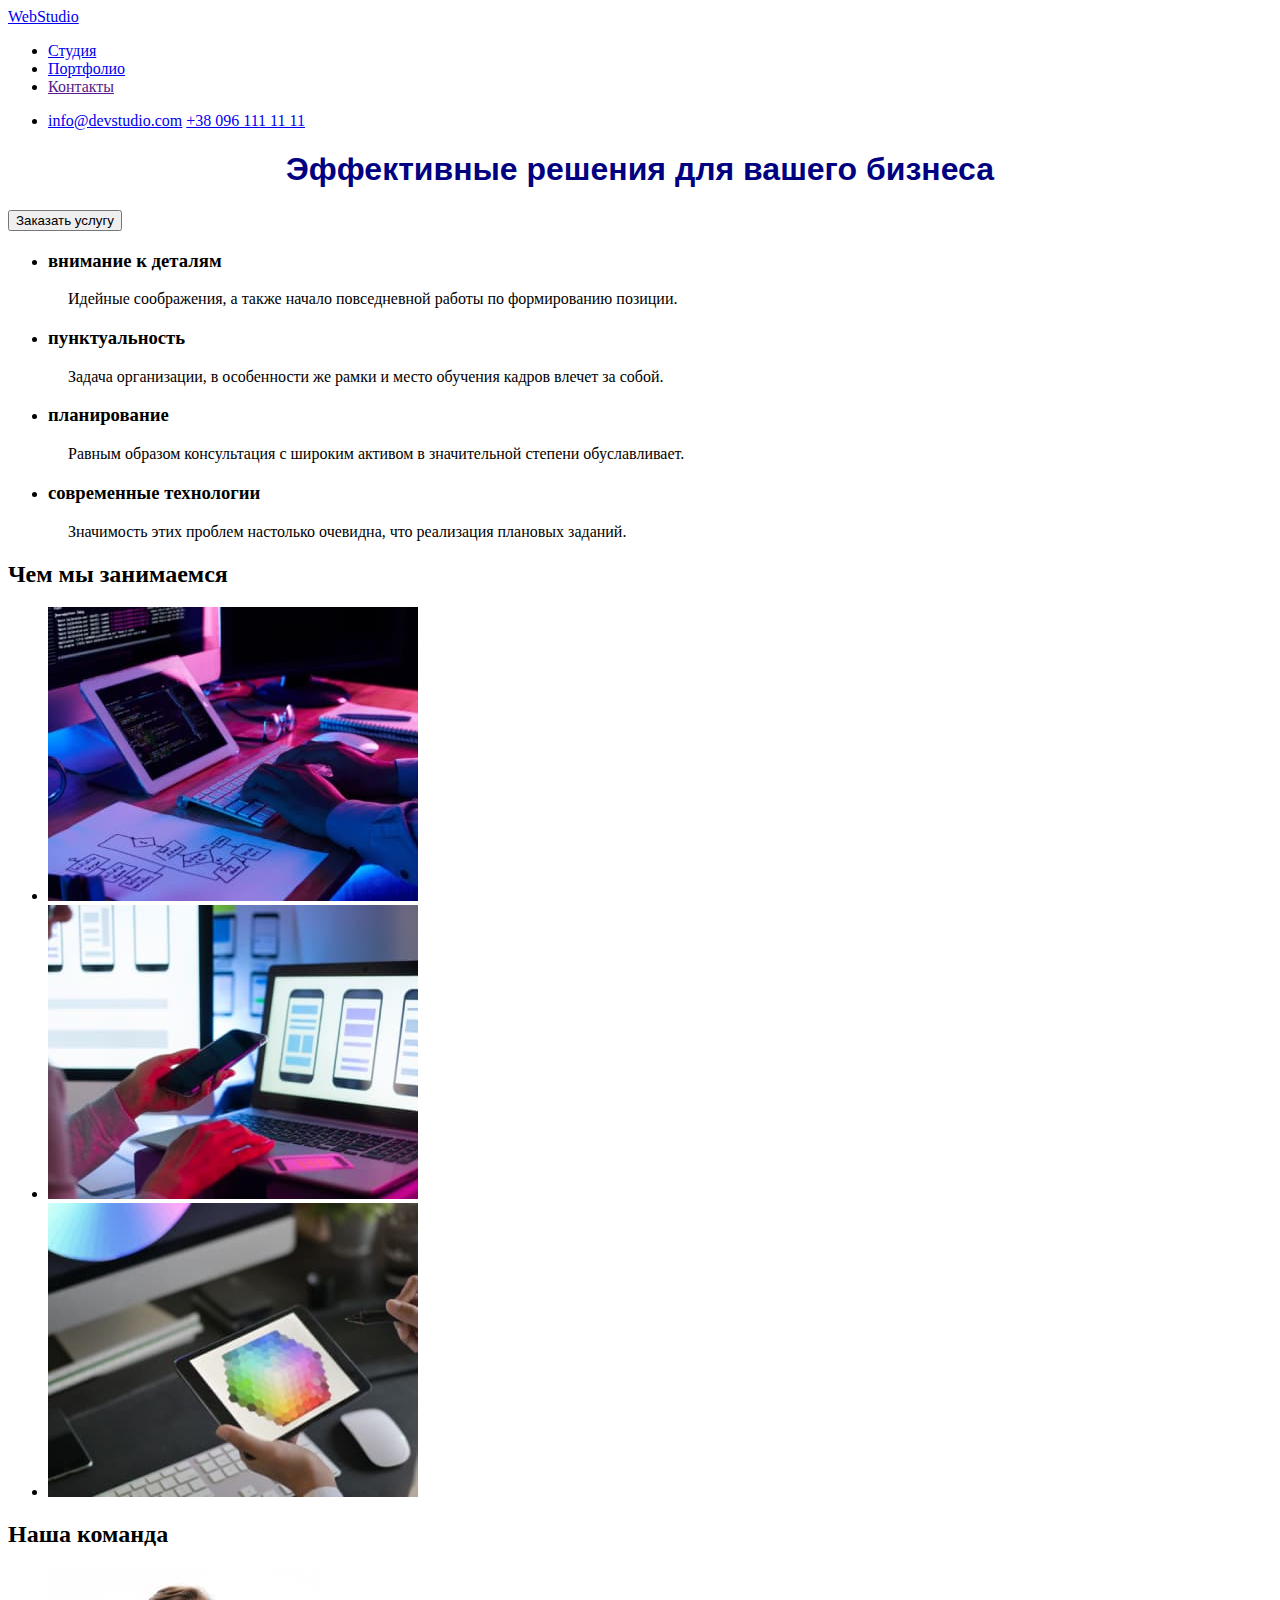
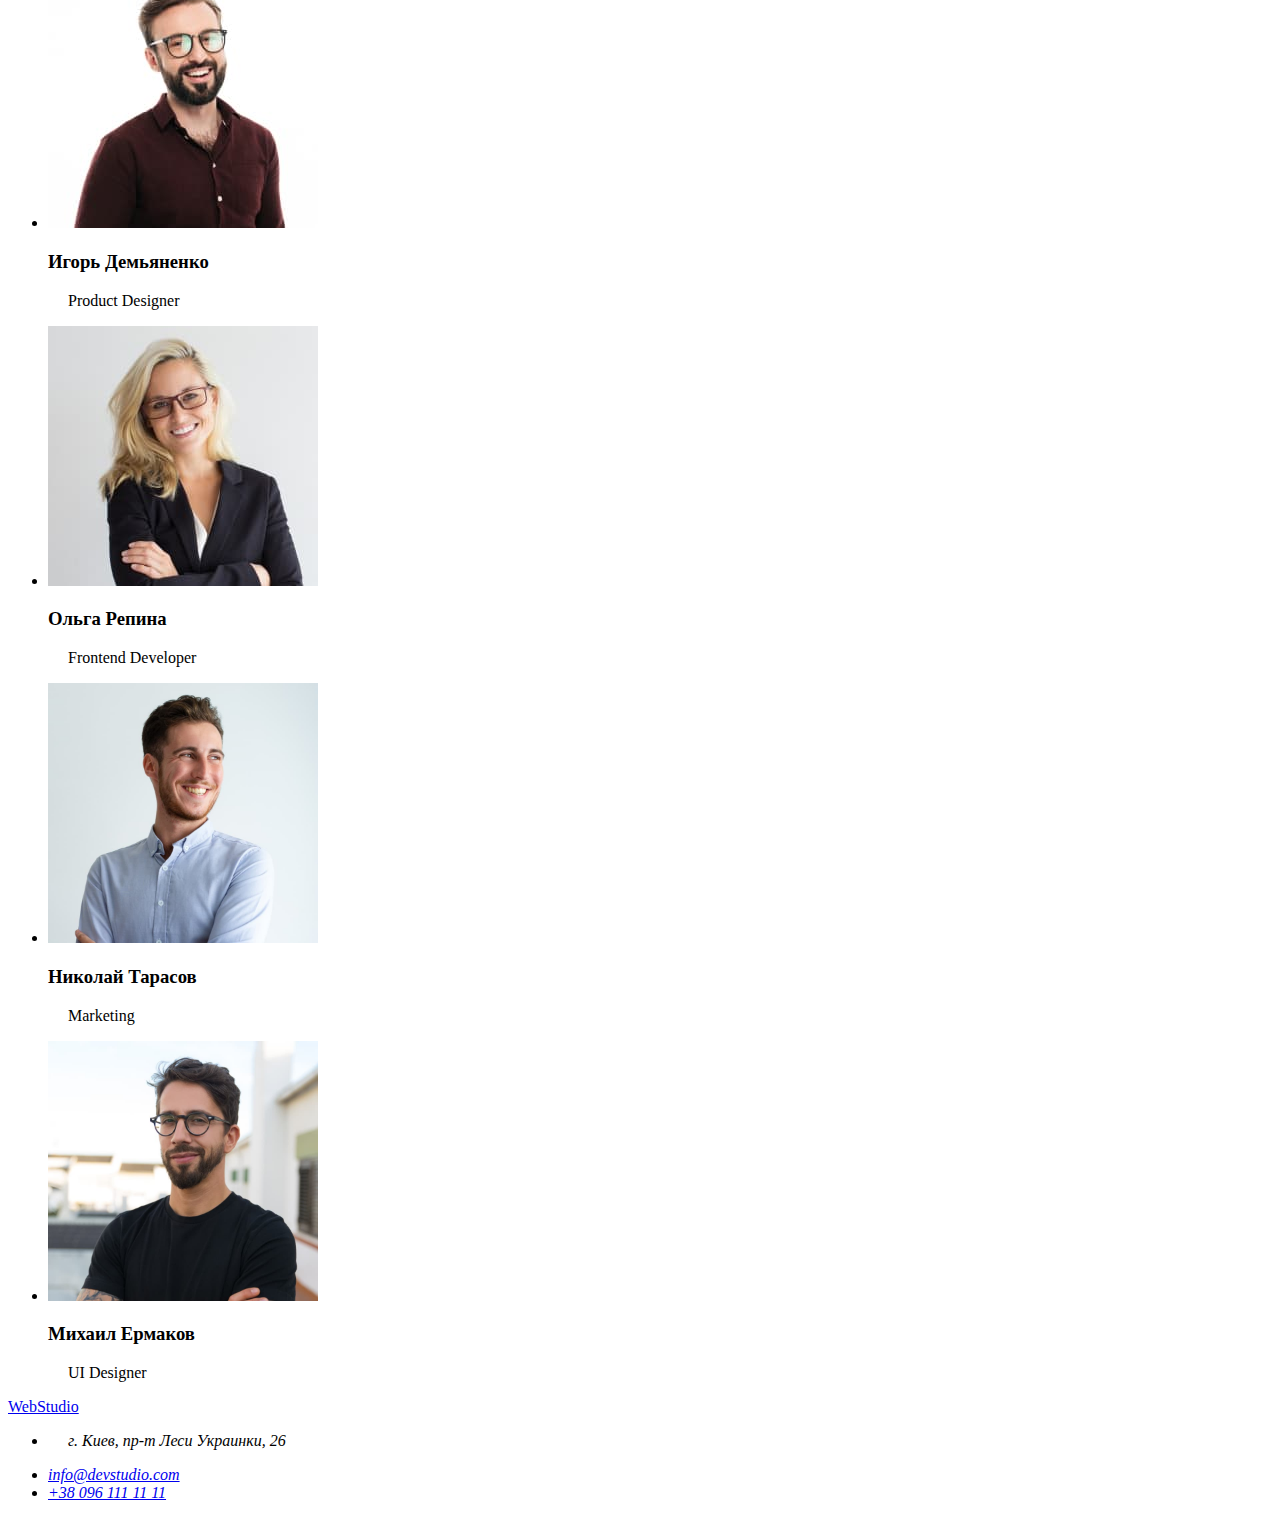
<file: index.html>
<!DOCTYPE html>
<html lang="ru">
  <head>
    <meta charset="UTF-8" />
    <meta http-equiv="X-UA-Compatible" content="IE=edge" />
    <meta name="viewport" content="width=device-width, initial-scale=1.0" />
    <link rel="preconnect" href="">
    <link rel="stylesheet" href="./css/styles.css">
    <title>Главная</title>
  </head>
  <body>
    <header>
      <nav>
        <a href="index.html">WebStudio</a>
        <ul>
          <li><a href="index.html">Студия</a></li>
          <li><a href="portfolio.html">Портфолио</a></li>
          <li><a href="">Контакты</a></li>
        </ul>
      </nav>
      <ul>
        <li>
          <a href="mailto:info@devstudio.com">info@devstudio.com</a>
          <a href="tel:+380961111111">+38 096 111 11 11</a>
        </li>
      </ul>
    </header>
    <main>
      <section>
        <!--Блок с кнопкой-->
        <h1>Эффективные решения для вашего бизнеса</h1>
        <button type="button">Заказать услугу</button>
      </section>
      <section>
        <!--Фишки компании-->
        <div style="display:none;"><h2>Фишки компании</h2></div>
        <ul>
          <li>
            <h3>внимание к деталям</h3>
            <p>
              Идейные соображения, а также начало повседневной работы по
              формированию позиции.
            </p>
          </li>
          <li>
            <h3>пунктуальность</h3>
            <p>
              Задача организации, в особенности же рамки и место обучения кадров
              влечет за собой.
            </p>
          </li>
          <li>
            <h3>планирование</h3>
            <p>
              Равным образом консультация с широким активом в значительной
              степени обуславливает.
            </p>
          </li>
          <li>
            <h3>современные технологии</h3>
            <p>
              Значимость этих проблем настолько очевидна, что реализация
              плановых заданий.
            </p>
          </li>
        </ul>
      </section>
      <section>
        <!--Фото с работой-->
        <h2>Чем мы занимаемся</h2>
        <ul>
          <li>
            <img
              src="./images/about-1.jpg"
              alt="Рабочий стол"
              width="370"
              height="294"
            />
          </li>
          <li>
            <img
              src="./images/about-2.jpg"
              alt="Макеты приложений для телефонов"
              width="370"
              height="294"
            />
          </li>
          <li>
            <img
              src="./images/about-3.jpg"
              alt="Фаблет с цветовой палитрой"
              width="370"
              height="294"
            />
          </li>
        </ul>
      </section>
      <section>
        <!--Фото команды-->
        <h2>Наша команда</h2>
        <ul>
          <li>
            <img
              src="./images/team-1.jpg"
              width="270"
              height="260"
              alt="Игорь Демьяненко"
            />
            <h3>Игорь Демьяненко</h3>
            <p>Product Designer</p>
          </li>
          <li>
            <img
              src="./images/team-2.jpg"
              width="270"
              height="260"
              alt="Ольга Репина"
            />
            <h3>Ольга Репина</h3>
            <p>Frontend Developer</p>
          </li>
          <li>
            <img
              src="./images/team-3.jpg"
              width="270"
              height="260"
              alt="Николай Тарасов"
            />
            <h3>Николай Тарасов</h3>
            <p>Marketing</p>
          </li>
          <li>
            <img
              src="./images/team-4.jpg"
              width="270"
              height="260"
              alt="Михаил Ермаков"
            />
            <h3>Михаил Ермаков</h3>
            <p>UI Designer</p>
          </li>
        </ul>
      </section>
    </main>
    <footer>
      <a href="index.html">WebStudio</a>
      <address>
        <ul>
          <li><p>г. Киев, пр-т Леси Украинки, 26</p></li>
          <li><a href="mailto:info@devstudio.com">info@devstudio.com</a></li>
          <li><a href="tel:+380961111111">+38 096 111 11 11</a></li>
        </ul>
      </address>
    </footer>
  </body>
</html>
</file>
<file: css/styles.css>
﻿H1 {
    color: #000080;
    font-size: 200%;
    font-family: Arial, Verdana, sans-serif;
    text-align: center;
  }
  P {
    padding-left: 20px;
  }
</file>
